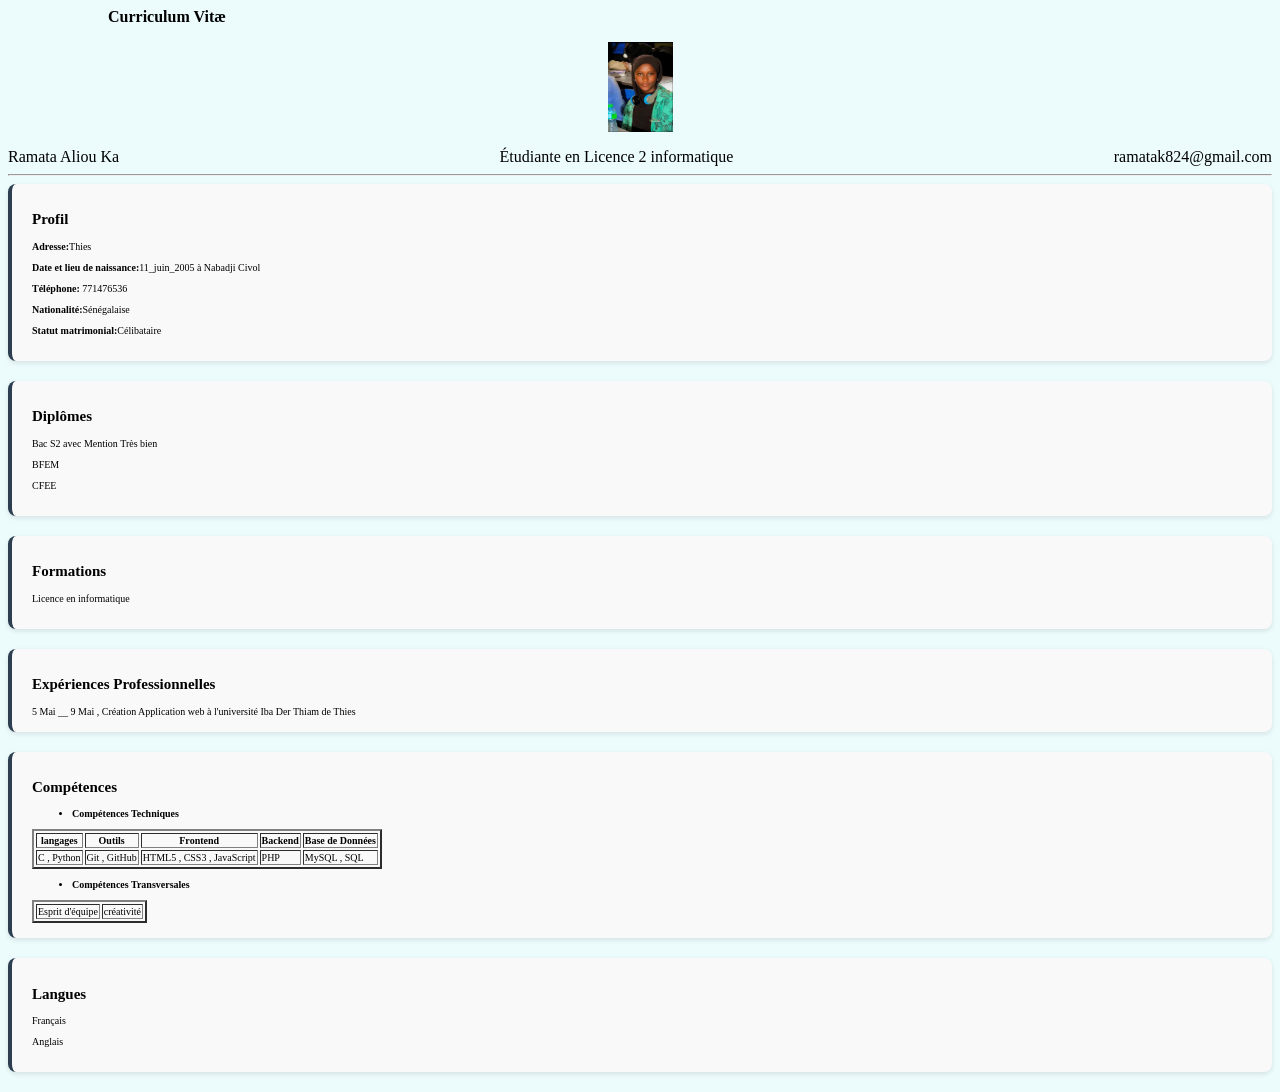
<file: index.html>
<!DOCTYPE html>
<html lang="en">
<head>
    <meta charset="UTF-8">
    <meta name="viewport" content="width=device-width, initial-scale=1.0">
    <title>Document</title>
    <link rel="stylesheet" href="tp.css">
</head>
<body>
    
        <header>
           <legend style="margin: auto;"><b>Curriculum&nbsp;Vitæ</b></legend>
        <p><img src="photo.jpeg" style="display: block; margin: 0 auto;" alt="" height="90" width="65" ></p>
  <div style="display: flex; justify-content: space-between; align-items: center;">
    <span>Ramata Aliou Ka </span>
    <span>Étudiante en Licence 2 informatique</span>
    <span>ramatak824@gmail.com</span>
    </header>
    </div>
    <hr>
    <div class="bloc-section">
    <h2>Profil</h2>
    <p><b>Adresse:</b>Thies</p>
    <p><b>Date et lieu de naissance:</b>11_juin_2005 à Nabadji Civol</p>
    <p><b>Téléphone:</b> 771476536</p>
    <p><b>Nationalité:</b>Sénégalaise</p>
    <p><b>Statut matrimonial:</b>Célibataire</p>
    </div>
    <div class="bloc-section">
        <h2>Diplômes</h2>
        <p>Bac S2 avec Mention Très bien</p>
        <p>BFEM</p>
        <p>CFEE</p>
        
    </div>
        <div class="bloc-section">
      <h2>Formations</h2>
        <p>Licence en informatique</p>
       </div>
       <div class="bloc-section">
        <h2>Expériences Professionnelles</h2>
        5 Mai __ 9 Mai , Création Application web à l'université Iba Der Thiam de Thies
       </div>
       <div class="bloc-section">
        <h2>Compétences</h2>
        <ul>
            <li><b> Compétences Techniques </b></li>
        </ul>
        <table border="2">
        <tr>
            <th><b>langages</b></th>
            <th><b>Outils</b></th>
            <th><b>Frontend</b></th>
            <th>Backend</th>
            <th>Base de Données</th>
        </tr>
        <tr>
            <td>C , Python </td>
            <td>Git , GitHub</td>
            <td>HTML5 , CSS3 , JavaScript  </td>
            <td>PHP </td>
            <td>MySQL , SQL</td>
        </tr>
        </table>
        <ul>
            <li><b>Compétences Transversales</b></li>
        </ul>
        <table border="2">
            <tr>
                <td>Esprit d'équipe</td>
                <td>créativité</td>
            </tr>
        </table>
    
       </div>
       <div class="bloc-section">
        <h2>Langues</h2>
        <p>Français</p>
        <p>Anglais</p>
       </div>
       
</body>
</html>
</file>
<file: tp.css>
body{
    background-color: rgba(215, 247, 250, 0.475);
}
.bloc-section{
    background-color: #f9f9f9;
    border-left: 4px solid #2c3e50;
    padding: 15px 20px;
    margin-bottom: 20px;
    border-radius: 8px;
    box-shadow: 0 2px 5px rgba(0, 0, 0, 0.1);
    font-size:10px;

}
legend {
    margin-left: auto;
    margin-right: auto;
    padding: 0 100px; /* Optionnel : ajoute un peu d'espace autour du texte sur la ligne */
    align-items: center;
}
header{
    font-size:medium;
}
</file>
